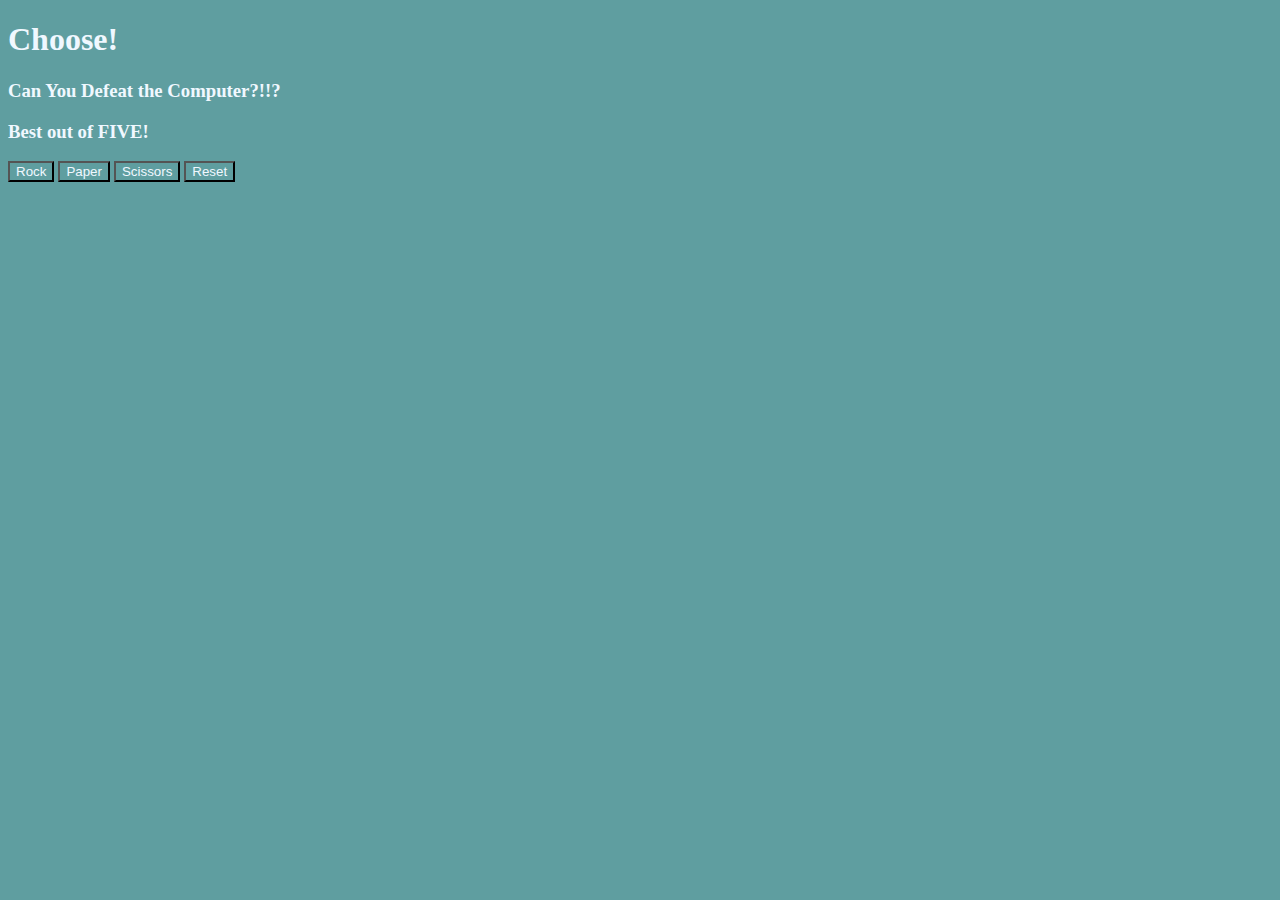
<file: index.html>
<!DOCTYPE html>
<html lang="en">

<head>
    <meta charset="UTF-8">
    <meta http-equiv="X-UA-Compatible" content="IE=edge">
    <meta name="viewport" content="width=device-width, initial-scale=1.0">
    <title>Document</title>
    <link rel="stylesheet" href="styles.css">
</head>
<!-- layout structure for page with user images for user selected buttons, rock paper scissors-->

<body>
    <h1>Choose!</h1>
    <h3>Can You Defeat the Computer?!!?</h3>
    <h3>Best out of FIVE!</h3>
    <button id="rock">Rock</button>
    <button id="paper">Paper</button>
    <button id="scissors">Scissors</button>
    <button id="reset">Reset</button>
    <div id="results"> </div>
    </div>




    <script src="script.js"> </script>
</body>

</html>
</file>
<file: styles.css>
* {
    background-color: cadetblue;
    color: aliceblue;
}
</file>
